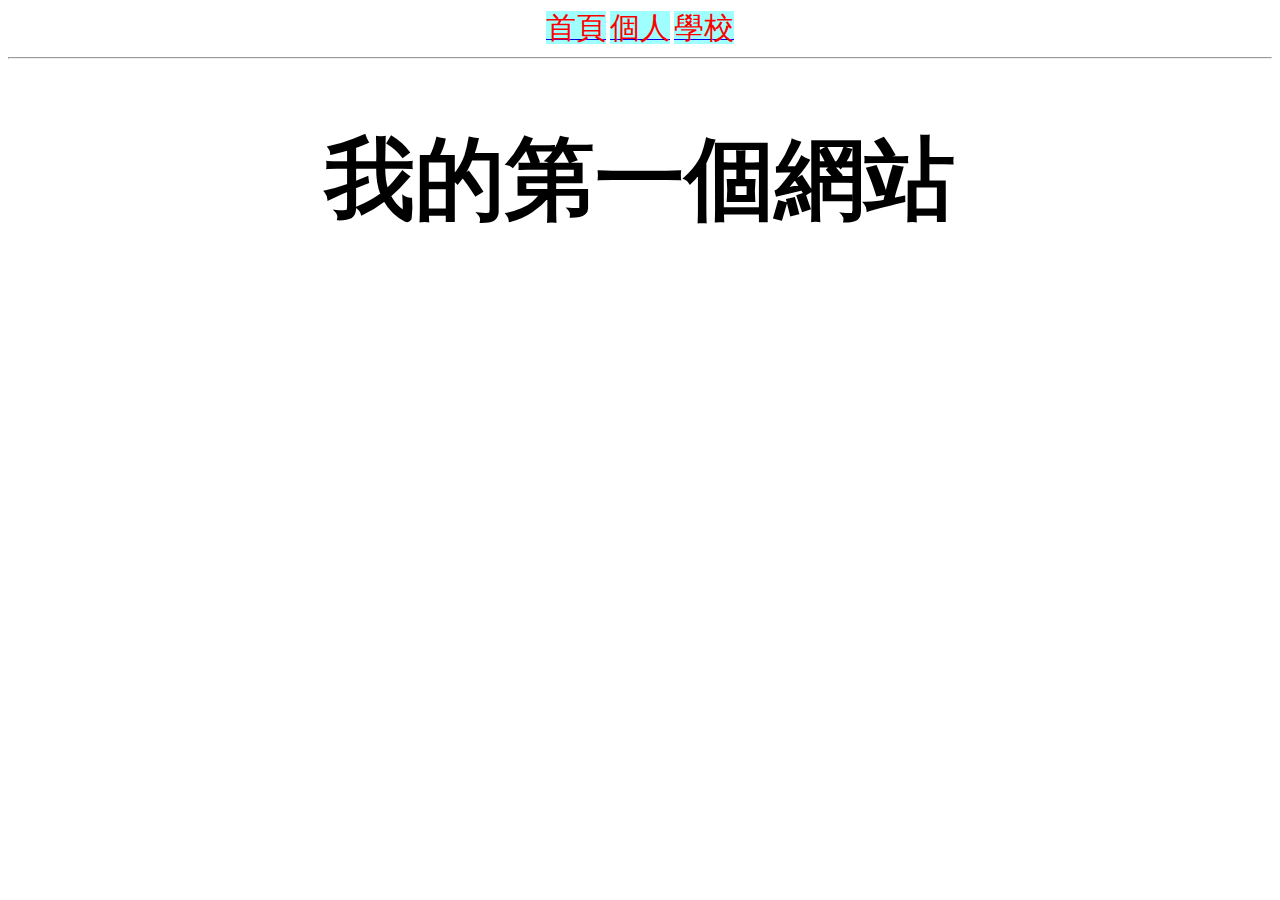
<file: index.html>
<!DOCTYPE html>
<html>
   <head>
     <meta charset="UTF-8">
      <title>我的網站</title>
      <link rel="stylesheet" href="./style.css">
     </head>
      <body>
	<a href="index.html"><div class="ncyu">首頁</div></a>
	<a href="person.html"><div class="ncyu">個人</div></a>
	<a href="http://www.ncyu.edu.tw.html"><div class="ncyu">學校</div></a>
	<hr>
         <h1>我的第一個網站</h1>
      </body>
</html>
</file>
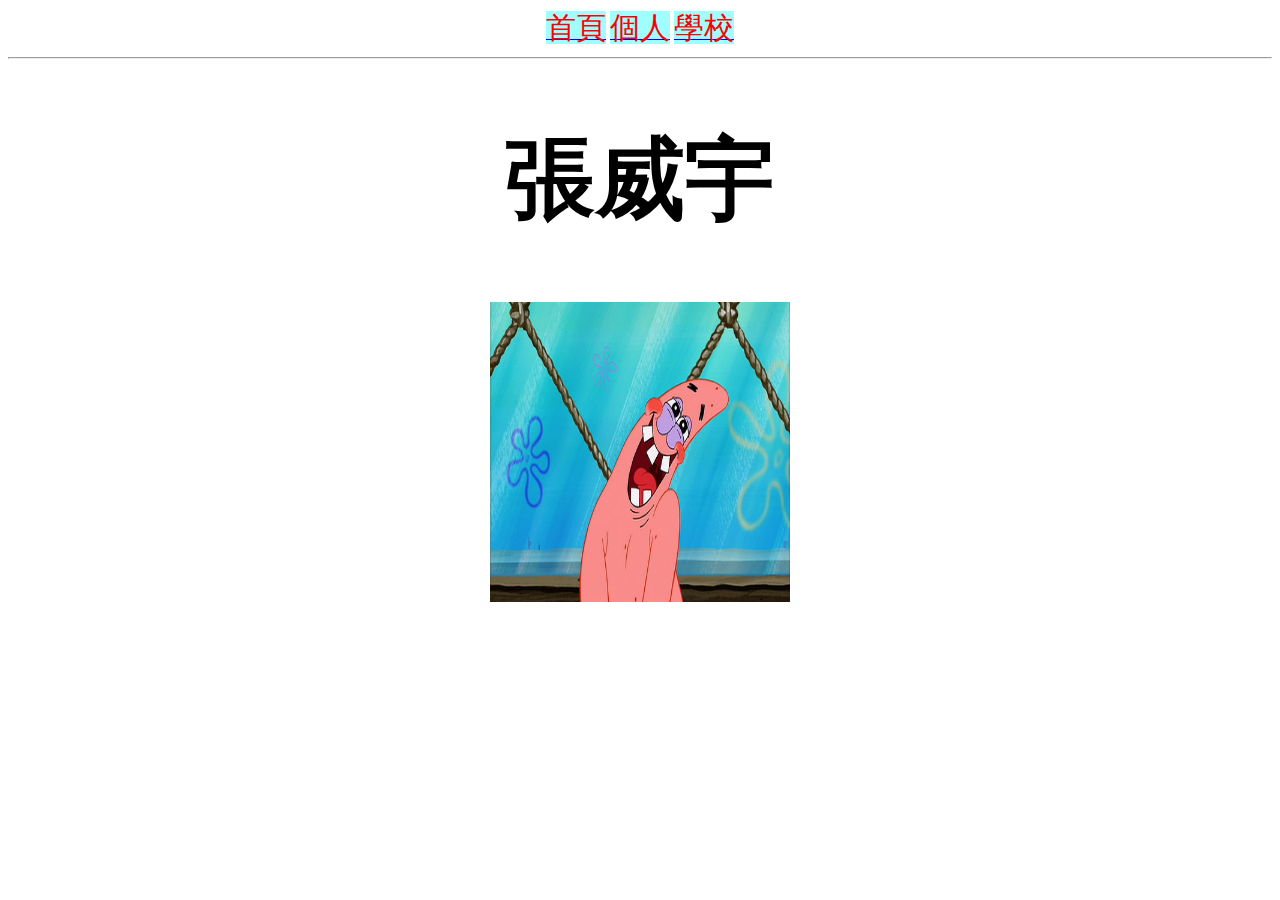
<file: person.html>
<!DOCTYPE html>
<html>
   <head>
     <meta charset="UTF-8">
      <title>我的網站</title>
      <link rel="stylesheet" href="./style.css">
     </head>
      <body>
	<a href="index.html"><div class="ncyu">首頁</div></a>
	<a href="person.html"><div class="ncyu">個人</div></a>
	<a href="http://www.ncyu.edu.tw"><div class="ncyu">學校</div></a>
	<hr>
         <h1>張威宇</h1>
	<img src="./img/張威宇.jpg" alt="張威宇的照片" width="300" height="300">
      </body>
</html>
</file>
<file: style.css>
body{
	text-align: center;
}
.ncyu{
	border: solid 3spx black;
	width:100px;
	height:100px;
	display: inline;
	font-size:30px;
	color:red;
	background-color: #9fffff;
}
h1{
	font-size: 90px;
	font-family:標楷體;
}
</file>
